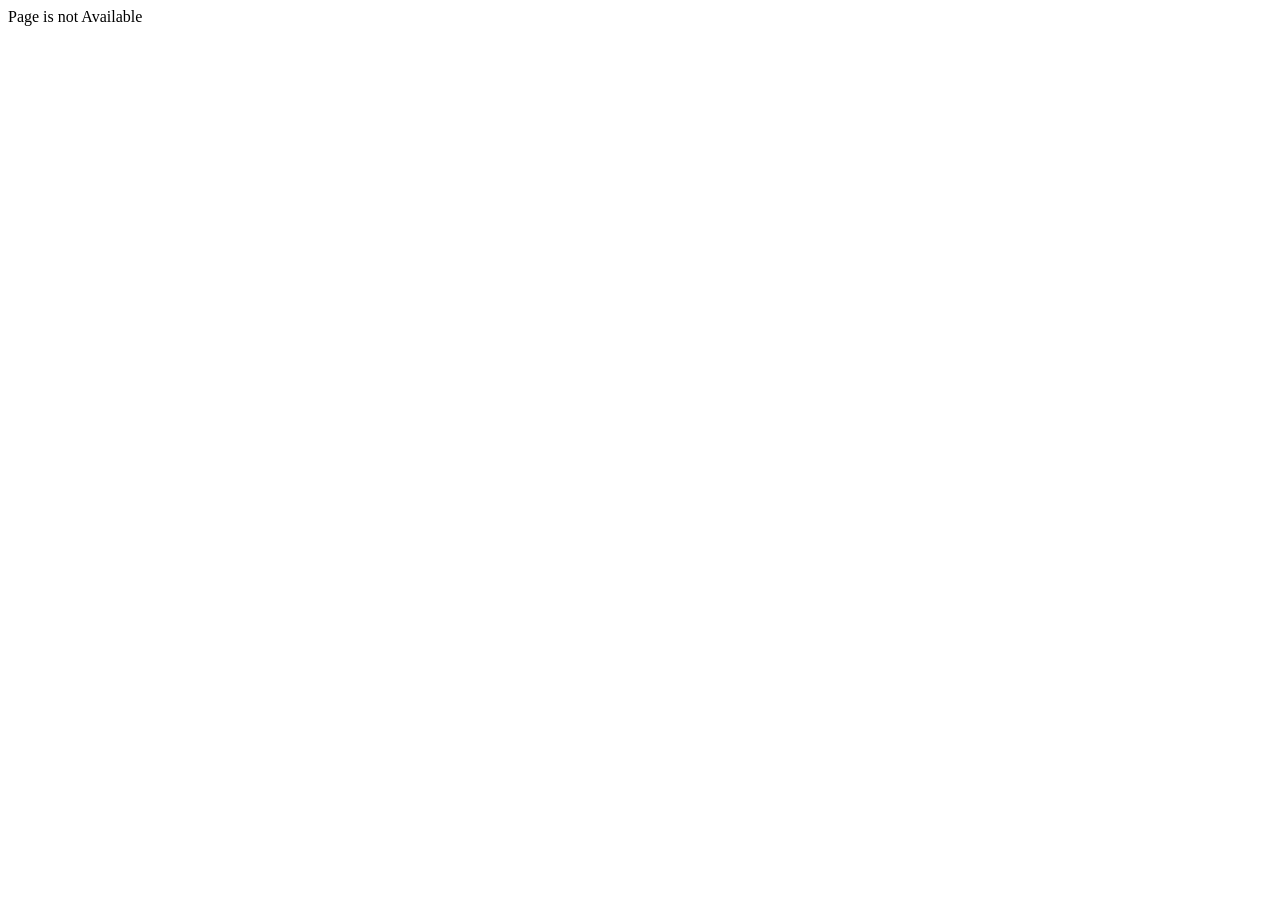
<file: index.html>
<!DOCTYPE html>

<html lang="en">

<head>

<meta charset="UTF-8">

<meta
    name="viewport"
    content="width=device-width, initial-scale=1.0"
>

<title>Millicent</title>
<!----
<link rel="stylesheet" href="index.css">-->

</head>

<body>

    Page is not Available


<!--
<!-- =========================================================
     MUSIC
     ========================================================= --

<audio
    id="birthdayMusic"
    src="./music/audio-1787485224137.mp3.mpeg"
    loop
    preload="auto">
</audio>


<!-- =========================================================
     INTRO
     ========================================================= --

<section id="intro" class="screen active">

    <img
        class="background"
        src="./images/makeupmillie.jpeg"
        alt="Millicent"
    >

    <div class="story">

        <h3 id="storyText"></h3>

        <button id="startButton">
            Guess Who Sent It . . .🥹!
        </button>

    </div>

</section>


<!-- =========================================================
     QUESTION 1 — FORTUNE
     ========================================================= --

<section id="question1" class="screen">

    <img
        class="background"
        src="./images/fortunepic.jpeg"
        alt=""
    >

    <h2 class="question q1">
        "Love you dhownnnnnnn 🫂.
        Happy birthday"
    </h2>

    <div class="options">

        <button class="option" data-answer="wrong">
            Pfumi
        </button>

        <button class="option" data-answer="wrong">
            Mbuyelo
        </button>

        <button class="option" data-answer="correct">
            Fortune
        </button>

        <button class="option" data-answer="wrong">
            Ntsako
        </button>

    </div>

    <button class="checkButton">
        Check
    </button>

    <button class="backButton">
        ← Back
    </button>

</section>


<!-- =========================================================
     QUESTION 2 — KUHLULA
     ========================================================= --

<section id="question2" class="screen">

    <video
        class="background"
        src="./vids/vid1.mp4"
        autoplay
        muted
        loop
        playsinline>
    </video>

    <h2 class="question q2">
        "Happy Birthday Millicent 🥳🎉❤️
        Today is all about you🥳🎉You are such a 
        beautiful, strong, and kind hearted soul. 
        So loving, so real, and so full of             
        life🥳🎉❤️I'm so blessed to have a cousin           
        like you who has been with me through 
        everything🥳🎉🎈 May your day be as             
        amazing as you are Millie."
    </h2>

    <div class="options">

        <button class="option" data-answer="wrong">
            Fortune
        </button>

        <button class="option" data-answer="correct">
            Kuhlula
        </button>

        <button class="option" data-answer="wrong">
            Lunghile
        </button>

        <button class="option" data-answer="wrong">
            Pfumi
        </button>

    </div>

    <button class="checkButton">
        Check
    </button>

    <button class="backButton">
        ← Back
    </button>

</section>


<!-- =========================================================
     QUESTION 3 — MBUYELO
     ========================================================= --

<section id="question3" class="screen">

    <img
        class="background"
        src="./images/mbuyelopic.jpeg"
        alt=""
    >

    <h2 class="question q3">
        "Finding you will always be the best thing to me🙂‍↕️"
    </h2>

    <div class="options">

        <button class="option" data-answer="wrong">
            Pfumi
        </button>

        <button class="option" data-answer="wrong">
            Ntsako
        </button>

        <button class="option" data-answer="wrong">
            Musa
        </button>

        <button class="option" data-answer="correct">
            Mbuyelo
        </button>

    </div>

    <button class="checkButton">
        Check
    </button>

    <button class="backButton">
        ← Back
    </button>

</section>


<!-- =========================================================
     QUESTION 4 — LUNGHILE
     ========================================================= --

<section id="question4" class="screen">

    <video
        class="background"
        src="./vids/lunghilevid.mp4"
        autoplay
        muted
        loop
        playsinline>
    </video>

    <h2 class="question q4">
        "Happy birthday eka wena murhandziwa daddy 
        vata tshama vaku rhandzile hi masiku hinkwawo."
    </h2>

    <div class="options">

        <button class="option" data-answer="wrong">
            Gift
        </button>

        <button class="option" data-answer="wrong">
            Musa
        </button>

        <button class="option" data-answer="correct">
            Lunghile
        </button>

        <button class="option" data-answer="wrong">
            Kuhlula
        </button>

    </div>

    <button class="checkButton">
        Check
    </button>

    <button class="backButton">
        ← Back
    </button>

</section>


<!-- =========================================================
     QUESTION 5 — NTSAKO
     ========================================================= --

<section id="question5" class="screen">

    <img
        class="background"
        src="./images/ntsakopic.jpeg"
        alt=""
    >

    <h2 class="question q5">
        "No longer a teenager welcome to twenties 
        Mpfuxie❤️🥰may God be with you throughout 
        this journey and also bless you with what 
        your heart desires ❤️🥰🥳I love you to 
        the point whereby you become one of my 
        best🥰🥰❤️may this life journey prosper 🥳🔥."
    </h2>

    <div class="options">

        <button class="option" data-answer="correct">
            Ntsako
        </button>

        <button class="option" data-answer="wrong">
            Mbuyelo
        </button>

        <button class="option" data-answer="wrong">
            Pfumi
        </button>

        <button class="option" data-answer="wrong">
            Musa
        </button>

    </div>

    <button class="checkButton">
        Check
    </button>

    <button class="backButton">
        ← Back
    </button>

</section>


<!-- =========================================================
     QUESTION 6 — PFUMI
     ========================================================= --

<section id="question6" class="screen">

    <img
        class="background"
        src="./images/11.jpeg"
        alt=""
    >

    <h2 class="question q6">

        "Happy birthday Millicent, on your special day I wish
        you endless joy, good health, and all the success your
        heart desires. 🥳🥳❤️"

    </h2>

    <div class="options">

        <button class="option" data-answer="wrong">
            Gift
        </button>

        <button class="option" data-answer="wrong">
            Mbuyelo
        </button>

        <button class="option" data-answer="wrong">
            Musa
        </button>

        <button class="option" data-answer="correct">
            Pfumi
        </button>

    </div>

    <button class="checkButton">
        Check
    </button>

    <button class="backButton">
        ← Back
    </button>

</section>


<!-- =========================================================
     FINAL PAGE
     ========================================================= --

<section id="final" class="screen finalScreen">

    <img
        id="slideshowImage"
        src="./images/1.jpeg"
        alt=""
    >

    <video
        id="slideshowVideo"
        muted
        playsinline>
    </video>


    <div class="last_overlay">

        <div class="last_message">

            <h1>
                Happy Birthday, Millicent ❤️🥳
            </h1>


            <!-- =================================================
                 FORTUNE
                 ================================================= --

            <div class="revealed_message fortune_message">

                <h2>
                    Fortune ❤️
                </h2>

                <p>
                    Found you this year and it already feels like a
                    lifetime of knowing you. Love you dhownnnnnnn 🫂.
                    Happy birthday
                </p>

            </div>


            <!-- =================================================
                 NTSAKO
                 ================================================= --

            <div class="revealed_message ntsako_message">

                <h2>
                    Ntsako ❤️
                </h2>

                <p>
                    Happy birthday mylove❤️🥳 you've been there through
                    my worst n my best❤️ thank you for being both friend
                    and sister at the same time ❤️ life would be so boring
                    without you 🥰 I'm forever grateful for you and I love
                    you sarn 🥰❤️.
                </p>

            </div>


            <!-- =================================================
                 LUNGHILE
                 ================================================= --

            <div class="revealed_message lunghile_message">

                <h2>
                    Lunghile ❤️
                </h2>

                <p>
                    Happy birthday eka wena murhandziwa daddy 
                    vata tshama vaku rhandzile hi masiku hinkwawo, 
                    ndzi tsakela kuva na munhu wo fana na wena a 
                    vutonwini bya mina , kula uya emahlweni unitisela 
                    leswo tala na ntsako, ninga rivali rirhandzu 🙃
                </p>

            </div>


            <!-- =================================================
                 Kuhlula
                 ================================================= --

            <div class="revealed_message fortune_message">

                <h2>
                    Kuhlula ❤️
                </h2>

                <p>
                    Happy Birthday Auntie Millicent🥳🎉❤️today is 
                    not just your birthday, it's a celebration of an 
                    amazing soul.🥳❤️❤️‍🩹you are not only my auntie 
                    but also my sister, my friend 🥳🎉❤️If I look 
                    back, Mina na nwina a hi hanya tani hiti battery, 
                    a hi nga hambani 🥳🎉❤️In every season of my 
                    life, you were there🥳🎉❤️Childhood memories🥳🎈
                    school days heartbreaks
                </p>

            </div>

            <!-- =================================================
                 Pfumi
                 ================================================= --

            <div class="revealed_message fortune_message">

                <h2>
                    Pfumi ❤️
                </h2>

                <p>
                    May your life be filled with beautiful
                    moments🎉❤️, true friends and dreams that come true.
                    You deserve all the love in the world today and
                    always🥳
                </p>

            </div>

            <!-- =================================================
                 Mbuyelo
                 ================================================= --

            <div class="revealed_message fortune_message">

                <h2>
                    Mbuyelo ❤️
                </h2>

                <p>
                    Ma'am!!! You've finally reached 2 decades 
                    🤭❤️...well atleast we have a 'responsible' 
                    adult in the room🥳... Well enjoy your day😚 
                    BUT! donot and I mean DO NOT forget to save 
                    the money you'll be given as 'gifts' so that 
                    we can go out, love you lots❤️❤️❤️❤️❤️❤️
                    ❤️❤️❤️❤️❤️❤️❤️❤️❤️❤️❤️❤️❤️❤️!
                </p>

            </div>


            <!-- =================================================
                 MUSA
                 ================================================= --

            <div class="musa_message">

                <h2>
                    Musa Tiyiselani ❤️
                </h2>

                <h2>
                    If I was given an opportunity to describe you
                     to a stranger ❤️
                </h2>

                <p>
                    I would say, I remember spending some time on Google
                    searching <strong>"The most beautiful dark-skinned lady
                    on the planet."</strong> 🥹❤️ It took about 30 minutes of
                    scrolling through those pictures before it could click
                    that Google <strong>SURELY</strong> has not met this one
                    person that I sought. 😂
                </p>

                <p>
                    And honestly, beauty would only be the beginning of how
                    I would describe you. ❤️✨
                </p>

                <p>
                    People could do their best at defining kindness; I would
                    just present Millicent. 🫶🏽 Picture any positive adjective,
                    then you are to see her floating in your imagination. 🌸❤️
                </p>

                <p>
                    Do not get me wrong, she is not perfect, far from
                    perfection, I say. 😂 She is annoying sometimes, I always
                    have to agree with her when we are arguing, trying her best
                    to let me call her sister
                    <strong>(will never happen, by the way).</strong> 😂😂
                </p>

                <p>
                    But somehow, even with all that, I wouldn't trade her
                    for anyone else. ❤️🫂
                </p>

                <p>
                    Always there for me in most situations, like calling me
                    to wake up for an exam. 😂 I have no therapist yet; when
                    I am in need of one, I call her. 🥹😂 Even a biblical
                    question I can discuss with her, that is, if I want to.
                    🙏🏽❤️
                </p>

                <p>
                    And if that does not bring an image of you to them,
                    I do not know what will. 😂❤️
                </p>

                <p>
                    I genuinely appreciate having you in my life, and I hope
                    you never forget how much you mean to the people who love
                    you. 🫂❤️ You have been a blessing to the people around
                    you, and I pray that God blesses you with more to life, and that He
                    continues to guide you wherever life takes you, 🙏🏽❤️ allows 
                    you to experience the same
                    love, kindness, and happiness that you so freely give to
                    others. 🙏🏽✨
                </p>


                <div class="bible_verse">

                <p>
                    May all the love, joy, happiness, and more things that
                    you spread come back to you as a
                    <strong>huge package</strong> from this day and until
                    forever. 🎁❤️✨
                </p>

                </div>


                <div class="final_message">

                    <h1>
                        Happy birthday, Millicent. ❤️🥳🫂
                    </h1>

                    <p>
                        May you continue being the beautiful and kind person
                        that you are. 😂❤️
                    </p>

                </div>

            </div>

        </div>

    </div>


    <!-- FINAL PAGE BACK BUTTON --

    <button class="backButton finalBackButton">
        ← Back
    </button>

</section>


<script src="index.js"></script>

-->

</body>

</html>
</file>
<file: index.css>
/*
============================================================
GLOBAL
============================================================
*/

* {
    box-sizing: border-box;
}


html,
body {

    margin: 0;
    padding: 0;

    width: 100%;
    height: 100%;

    background: black;

    font-family:
        'Times New Roman',
        Times,
        serif;

}


/*
============================================================
SCREENS
============================================================
*/

.screen {

    position: fixed;

    inset: 0;

    width: 100%;
    height: 100%;

    display: none;

    overflow-y: auto;

}


.screen.active {

    display: flex;

}


/*
============================================================
BACKGROUND
============================================================
*/

.background {

    position: fixed;

    inset: 0;

    width: 100%;
    height: 100%;

    object-fit: cover;

    z-index: -2;

    filter:
        brightness(0.65);

}


/*
============================================================
INTRO BLUR
============================================================
*/

#intro .background {

    filter:
        blur(1.5px)
        brightness(0.65);

    transform:
        scale(1.02);

}


.screen::after {

    content: "";

    position: fixed;

    inset: 0;

    background:
        rgba(0, 0, 0, 0.12);

    z-index: -1;

    pointer-events: none;

}


/*
============================================================
INTRO
============================================================
*/

#intro {

    align-items: center;

    justify-content: center;

}


.story {

    width: 100%;

    min-height: 100vh;

    display: flex;

    flex-direction: column;

    align-items: center;

    justify-content: center;

    padding: 20px;

    position: relative;

}


#storyText {

    width: 90%;

    max-width: 650px;

    text-align: center;

    color: white;

    font-size: x-large;

    line-height: 1.4;

    text-shadow:
        2px 2px 5px black,
        -1px -1px 3px black;

}


#storyText p {

    margin: 7px 0;

}


/*
============================================================
START BUTTON
============================================================
*/

#startButton {

    position: absolute;

    top: 80vh;

    padding: 9px 15px;

    background:
        rgba(159, 162, 169, 0.9);

    color: black;

    border:
        1px solid
        rgb(159, 162, 169);

    border-radius: 5px;

    font-family:
        'Times New Roman',
        Times,
        serif;

    font-size: large;

    font-weight: bold;

    cursor: pointer;

}


#startButton:hover {

    background: white;

    transform: scale(1.04);

}


/*
============================================================
QUESTIONS
============================================================
*/

.question {

    position: absolute;

    top: 25px;

    left: 50%;

    transform:
        translateX(-50%);

    width: 90%;

    max-width: 900px;

    margin: 0;

    text-align: center;

    font-size: x-large;

    font-weight: bold;

    line-height: 1.35;

    color: white;

    text-shadow:
        2px 2px 5px black;

}


.q1,
.q2,
.q3,
.q4,
.q5,
.q6 {

    color: white;

}


/*
============================================================
OPTIONS
============================================================
*/

.options {

    position: absolute;

    left: 10px;

    top: 70vh;

    width:
        calc(100% - 20px);

    height: 10%;

    display: grid;

    grid-template-columns:
        repeat(2, 1fr);

    gap: 5px;

}


.option {

    font-size: large;

    font-family:
        'Times New Roman',
        Times,
        serif;

    color: white;

    background: transparent;

    border:
        2px solid white;

    border-radius: 5px;

    cursor: pointer;

    transition:
        background-color 0.2s ease,
        color 0.2s ease,
        border-color 0.2s ease;

}


/*
============================================================
CHECK BUTTON
============================================================
*/

.checkButton {

    background-color:
        transparent;

    position: absolute;

    top: 82.5vh;

    left: 40px;

    padding: 6px 10px;

    border:
        2px solid
        rgb(200, 200, 200);

    border-radius: 5px;

    color: white;

    margin: 0;

    font-weight: bold;

    font-size: large;

    cursor: pointer;

}


/*
============================================================
BACK BUTTON
============================================================

IMPORTANT:
right: 0 means it touches the actual screen edge.

bottom: 0 means it touches the bottom edge.

============================================================
*/

.backButton {

    position: fixed;

    right: 0;

    bottom: 0;

    padding:
        5px 9px;

    background:
        transparent;

    color: white;

    border:
        1px solid
        rgba(255, 255, 255, 0.75);

    border-radius:
        4px 0 0 0;

    font-family:
        'Times New Roman',
        Times,
        serif;

    font-size: medium;

    font-weight: bold;

    cursor: pointer;

    z-index: 1000;

}


.backButton:hover {

    background:
        rgba(255, 255, 255, 0.12);

}


/*
============================================================
FINAL SLIDESHOW
============================================================
*/

#slideshowImage,
#slideshowVideo {

    position: fixed;

    inset: 0;

    width: 100%;
    height: 100%;

    object-fit: cover;

    z-index: -2;

    filter:
        brightness(0.65);

    opacity: 1;

    transition:
        opacity 1s ease-in-out;

}


#slideshowVideo {

    display: none;

}


/*
============================================================
FINAL OVERLAY
============================================================
*/

.last_overlay {

    width: 100%;

    min-height: 100vh;

    padding:
        30px 15px;

    display: flex;

    justify-content: center;

    align-items: center;

}


.last_message {

    width: 95%;

    max-width: 800px;

    background-color:
        rgba(255, 255, 255, 0.12);

    color: white;

    padding: 25px;

    border-radius: 15px;

    border:
        1px solid
        rgba(255, 255, 255, 0.4);

    backdrop-filter:
        blur(3px);

    box-shadow:
        0 10px 30px
        rgba(0, 0, 0, 0.3);

    text-align: left;

    line-height: 1.6;

}


/*
============================================================
ALL FINAL TEXT WHITE
============================================================
*/

.last_message,
.last_message h1,
.last_message h2,
.last_message h3,
.last_message p,
.last_message span,
.last_message strong,
.last_message blockquote {

    color: white;

}


/*
============================================================
FINAL HEADINGS
============================================================
*/

.last_message h1 {

    color: white;

    text-align: center;

    margin-top: 0;

    text-shadow:
        2px 2px 5px black;

}


.last_message h2 {

    color: white;

    text-align: center;

    font-size: x-large;

    text-shadow:
        2px 2px 5px black;

}


/*
============================================================
FINAL TEXT
============================================================
*/

.last_message p {

    color: white;

    font-size: large;

    margin-bottom: 20px;

    text-shadow:
        1px 1px 3px black;

}


/*
============================================================
REVEALED MESSAGES
============================================================
*/

.revealed_message {

    margin: 30px 0;

    padding: 20px;

    background-color:
        rgba(255, 255, 255, 0.10);

    border-radius: 12px;

    border:
        1px solid
        rgba(255, 255, 255, 0.35);

    box-shadow:
        0 5px 15px
        rgba(0, 0, 0, 0.25);

}


.revealed_message h2 {

    color: white;

    text-align: center;

    font-size: x-large;

    margin-top: 0;

    text-shadow:
        2px 2px 5px black;

}


.revealed_message p {

    color: white;

    font-size: large;

    text-shadow:
        1px 1px 3px black;

}


/*
============================================================
MUSA MESSAGE
============================================================
*/

.musa_message {

    margin-top: 40px;

    padding-top: 30px;

    border-top:
        3px solid
        rgba(255, 255, 255, 0.6);

}


.musa_message h2,
.musa_message p {

    color: white;

}


.musa_message p {

    font-size: large;

    margin-bottom: 20px;

    text-shadow:
        1px 1px 3px black;

}


/*
============================================================
BIBLE VERSE
============================================================
*/

.bible_verse {

    background-color:
        rgba(255, 255, 255, 0.12);

    border-left:
        5px solid white;

    padding: 15px;

    margin: 25px 0;

    text-align: center;

    border-radius: 5px;

}


.bible_verse p,
.bible_verse blockquote,
.bible_verse span {

    color: white;

}


.bible_verse blockquote {

    font-style: italic;

    font-size: large;

    margin: 15px 5px;

    color: white;

    text-shadow:
        1px 1px 3px black;

}


/*
============================================================
FINAL MESSAGE
============================================================
*/

.final_message {

    margin-top: 35px;

    padding-top: 20px;

    border-top:
        2px solid
        rgba(255, 255, 255, 0.5);

    text-align: center;

}


.final_message h1 {

    font-size: xx-large;

    color: white;

}


.final_message p {

    color: white;

}


/*
============================================================
MOBILE
============================================================
*/

@media (max-width: 600px) {


    .question {

        font-size: large;

        top: 25px;

    }


    .options {

        top: 70vh;

    }


    .option {

        font-size: medium;

    }


    .checkButton {

        top: 82.5vh;

        left: 40px;

        font-size: medium;

    }


    .backButton {

        padding:
            4px 8px;

        font-size:
            medium;

    }


    #storyText {

        width: 95%;

        font-size: large;

    }


    #startButton {

        top: 80vh;

        font-size: medium;

    }


    .last_overlay {

        padding:
            20px 10px;

        align-items:
            flex-start;

    }


    .last_message {

        width: 100%;

        padding:
            20px 16px;

        margin-top: 10px;

    }


    .last_message h1 {

        font-size:
            xx-large;

    }


    .last_message h2 {

        font-size:
            large;

    }


    .last_message p {

        font-size:
            medium;

        line-height:
            1.6;

    }


    .bible_verse blockquote {

        font-size:
            medium;

    }

}
</file>
